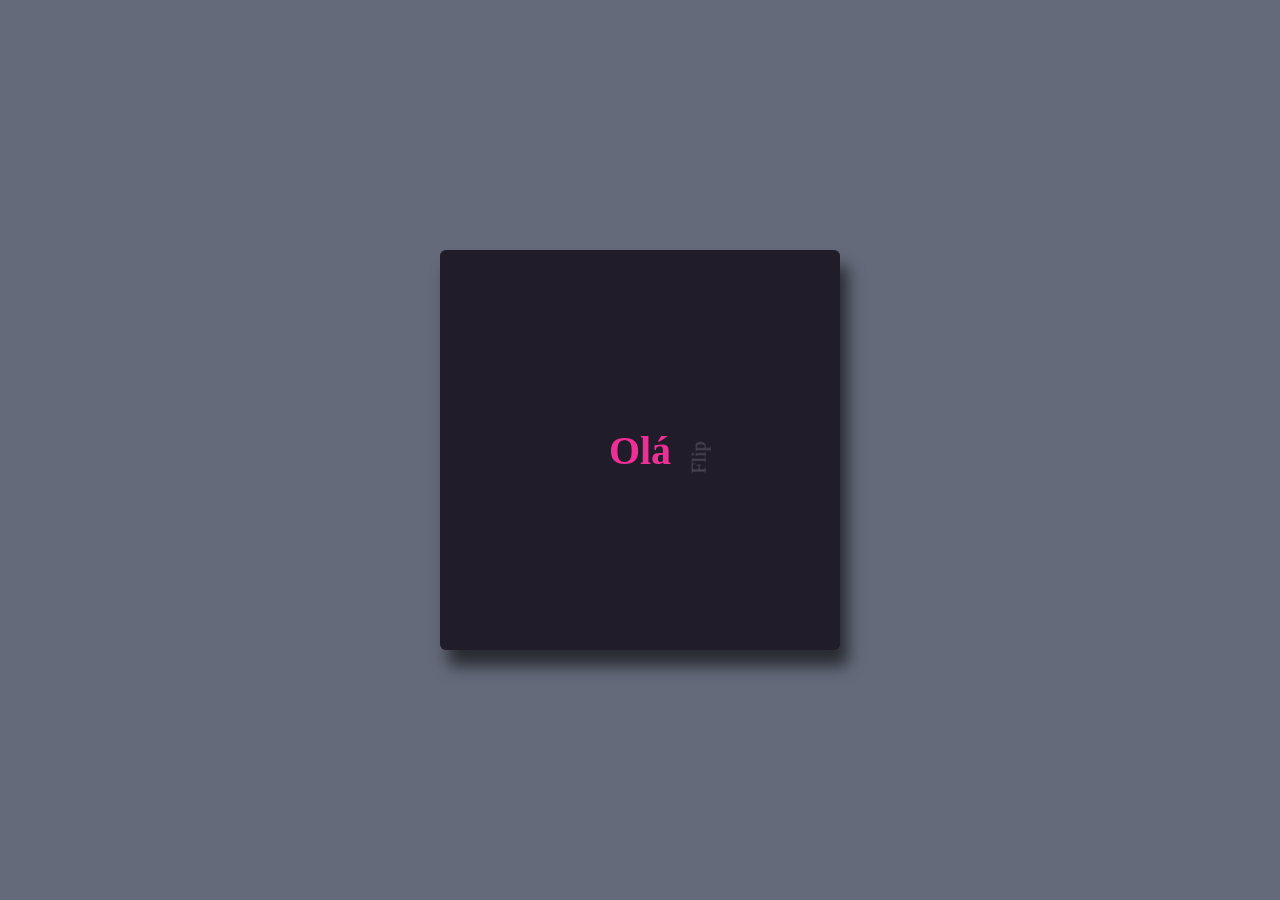
<file: portfolio/cartao/index.html>
<!DOCTYPE html>
<html lang="en">
<head>
    <meta charset="UTF-8">
    <meta http-equiv="X-UA-Compatible" content="IE=edge" />
    <meta name="viewport" content="width=device-width, initial-scale=1.0">
    <title>Cartão de Visita</title>

    <style>
        body{
            background-color: #646a7a;
        }
        .frame {
            position: absolute;
            background-color: #201c29;
            top: 50%;
            left: 50%;
            width: 400px;
            height: 400px;
            margin-top: -200px;
            margin-left: -200px;
            box-shadow: 8px 16px 16px rgba(0, 0, 0, 0.6);
            border-radius: 6px;
        }
        .frame, .card {
            display: flex;
            align-items: center;
            justify-content: center;
        }
        .flip-me {
            position: absolute;
            top: 20%;
            left: 77%;
            font-size: 20px;
            transform: rotate(-90deg);
        }
        .front h1 {
            font-size: 2.5rem;
            margin: 1rem 3rem;
            color: #ef2f96;
        }
        p {
            position: absolute;
            top: 60%;
            left: 10%;
            color: rgba(255, 255, 255, 0.2);
        }
        .card:hover .flip {
            transform: rotateX(180deg) translate3d(0, 0, 0);
        }
        .flip {
            transform-style: preserve-3d;
            transition: all 0.7s ease-in-out;
            perspective: 1000px;
        }
        .front, .back {
            -webkit-backface-visibility: hidden;
            width: 100%;
            height: 100%;
            background-color: #201c29;
        }
        .card .back {
            transform: rotateX(-180deg);
            position: absolute;
            top: 10;
            left: 10;
        }
        .back {
            letter-spacing: 2px;
            text-align: center;
        }
        .back h2 {
            font-size: 2rem;
            color: #ef2f96;
        }
        .back h3 {
            font-size: 1.8rem;
            color: rgba(255, 255, 255, 0.7);
        }
        .network > a > img {
            width: 32px;
        }
        .network > a > img:hover {
            cursor: pointer;
            width: 42px;
        }
    </style>
</head>
<body>
    <div class="frame">
        <div class="card">
            <div class="flip">
                <div class="front">
                    <h1>Olá</h1>
                    <p class="flip-me">Flip</p>
                </div>
                
                <div class="back">
                    <h2>Diogo</h2>
                    <h3>Web Developer</h3>
                    <div class="network">
                        <a href="https://github.com/drferretto" target="_blank"><img src="images/github.svg" alt="Logo Github"/></a>
                        <a href="https://www.linkedin.com/in/diogo-ferretto-601602286/" target="_blank"><img src="images/linkedin.svg" alt="Logo Linkedin"/></a>
                        <a href="" target="_blank"><img src="images/instagram.svg" alt="Logo Instagram"/></a>
                    </div>
                </div>
            </div>
        </div>
    </div>
</body>
</html>
</file>
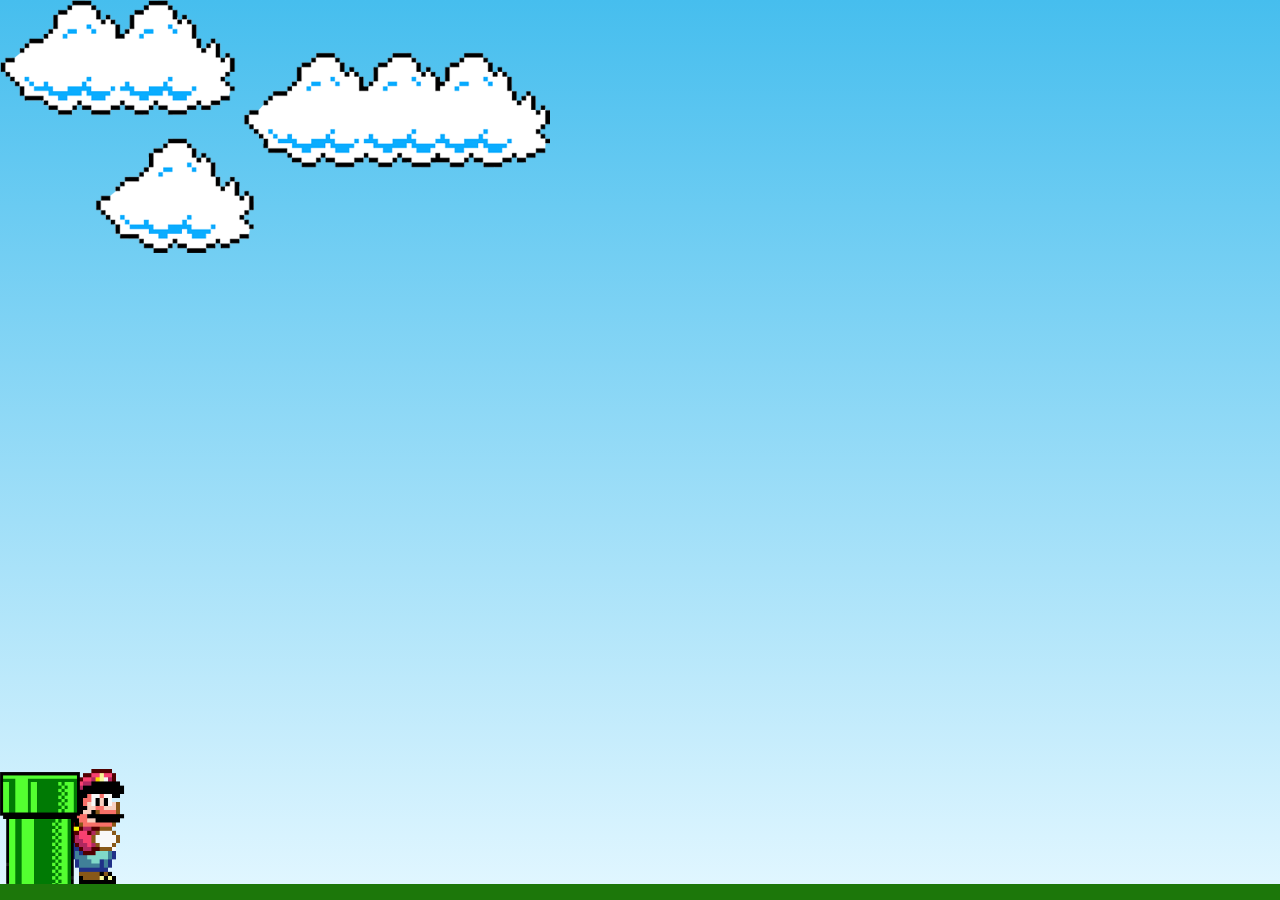
<file: portfolio/mario/index.html>
<!DOCTYPE html>
<html lang="pt-br">
<head>
    <meta charset="UTF-8" />
    <meta http-equiv="X-UA-Compatible" content="IE=edge" />
    <meta name="viewport" content="width=device-width, initial-scale=1.0" />
    <title>Mario Jump</title>

    <link rel="stylesheet" href="style.css" />
</head>
<body>
    <div class="gameBoard">
        <img src="images/clouds.png" alt="Nuvens" class="clouds" />
        <img src="images/mario.gif" alt="Personagem mario" class="mario" />
        <img src="images/pipe.png" alt="Cano" class="pipe" />
    </div>
</body>

<script src="script.js"></script>
</html>
</file>
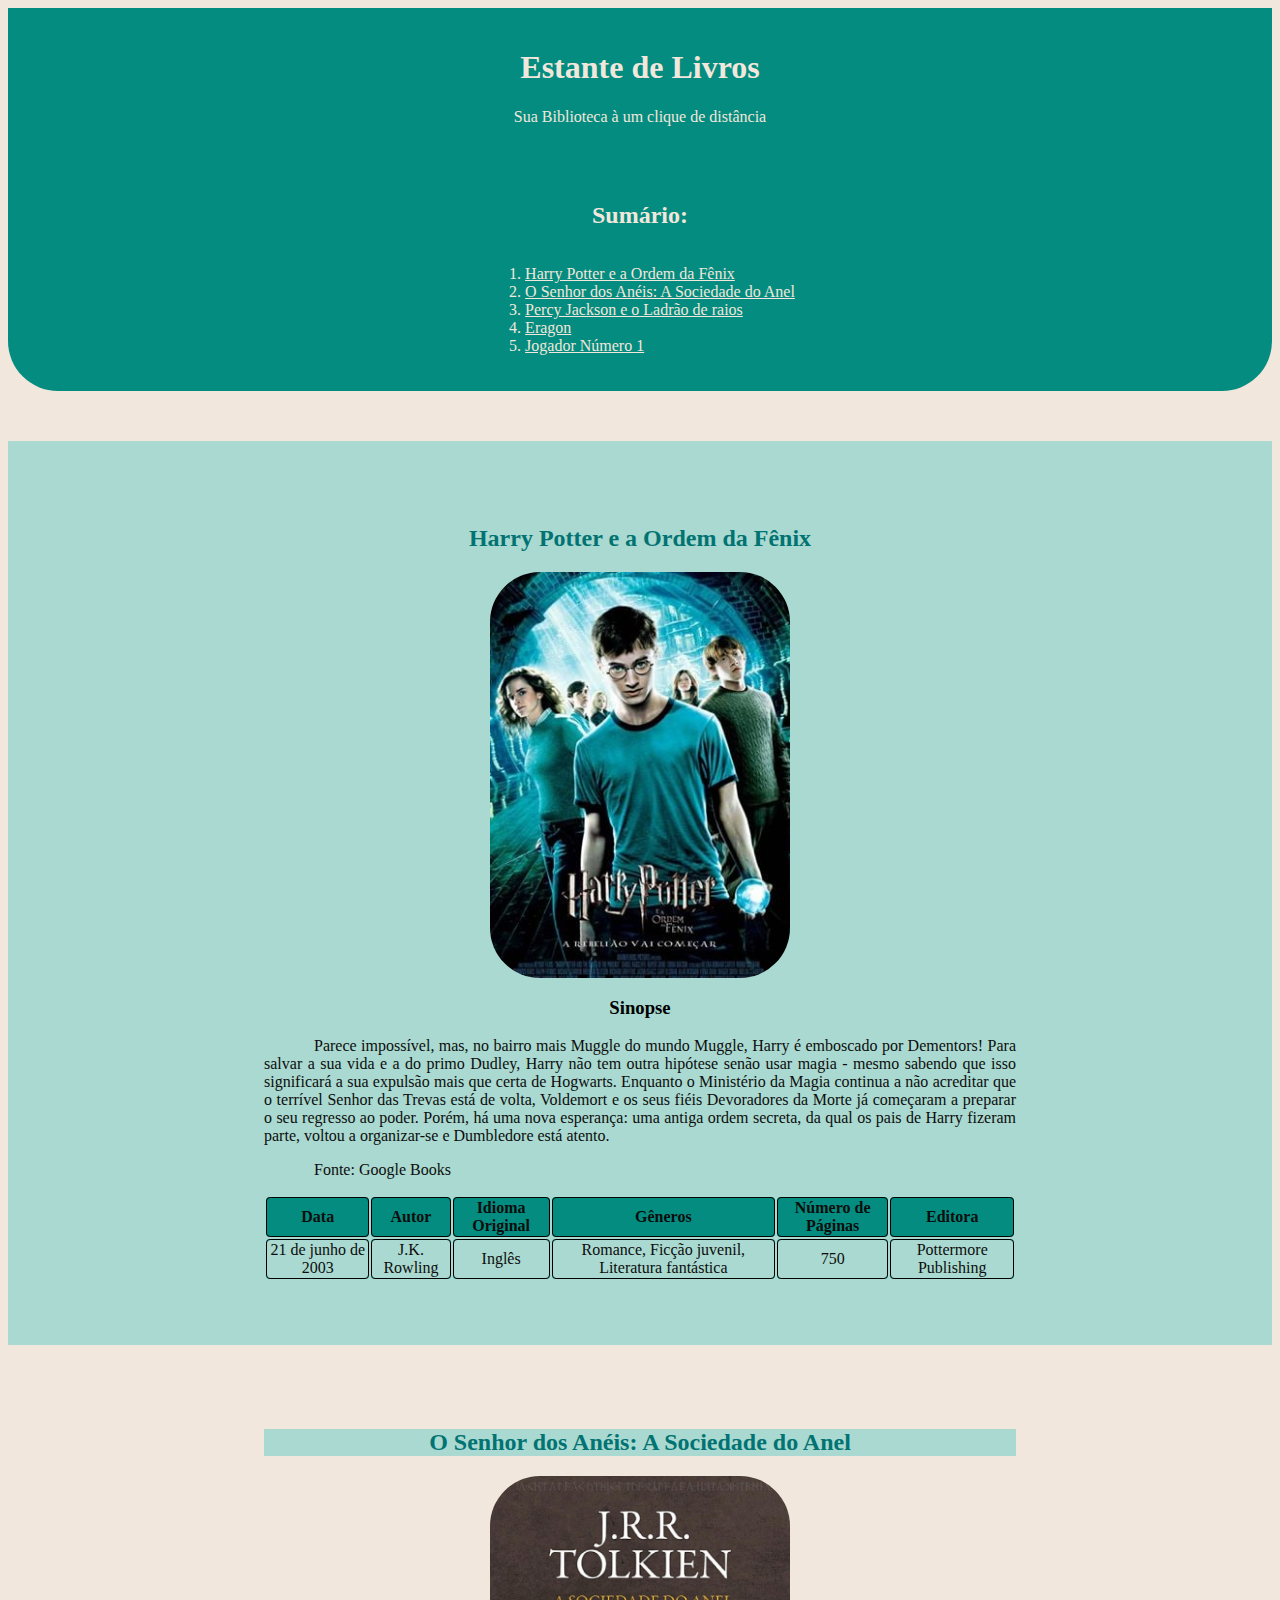
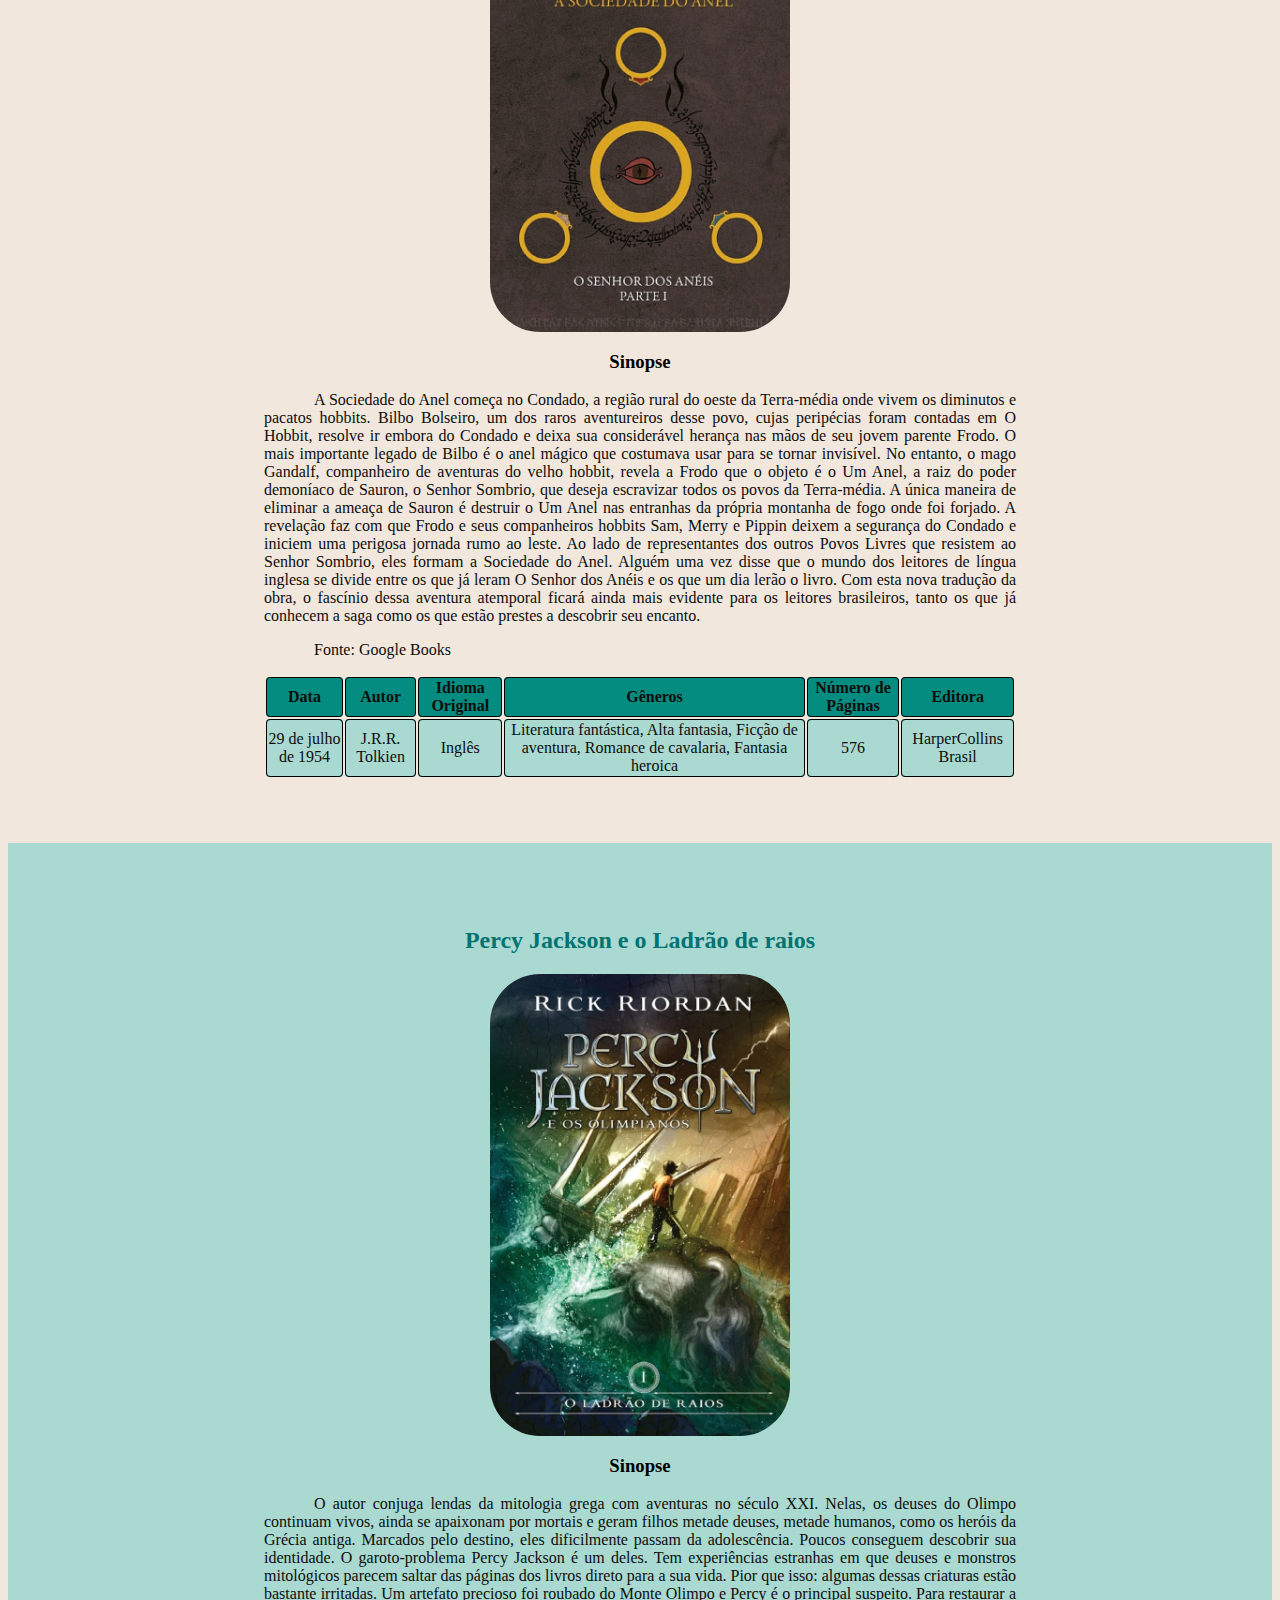
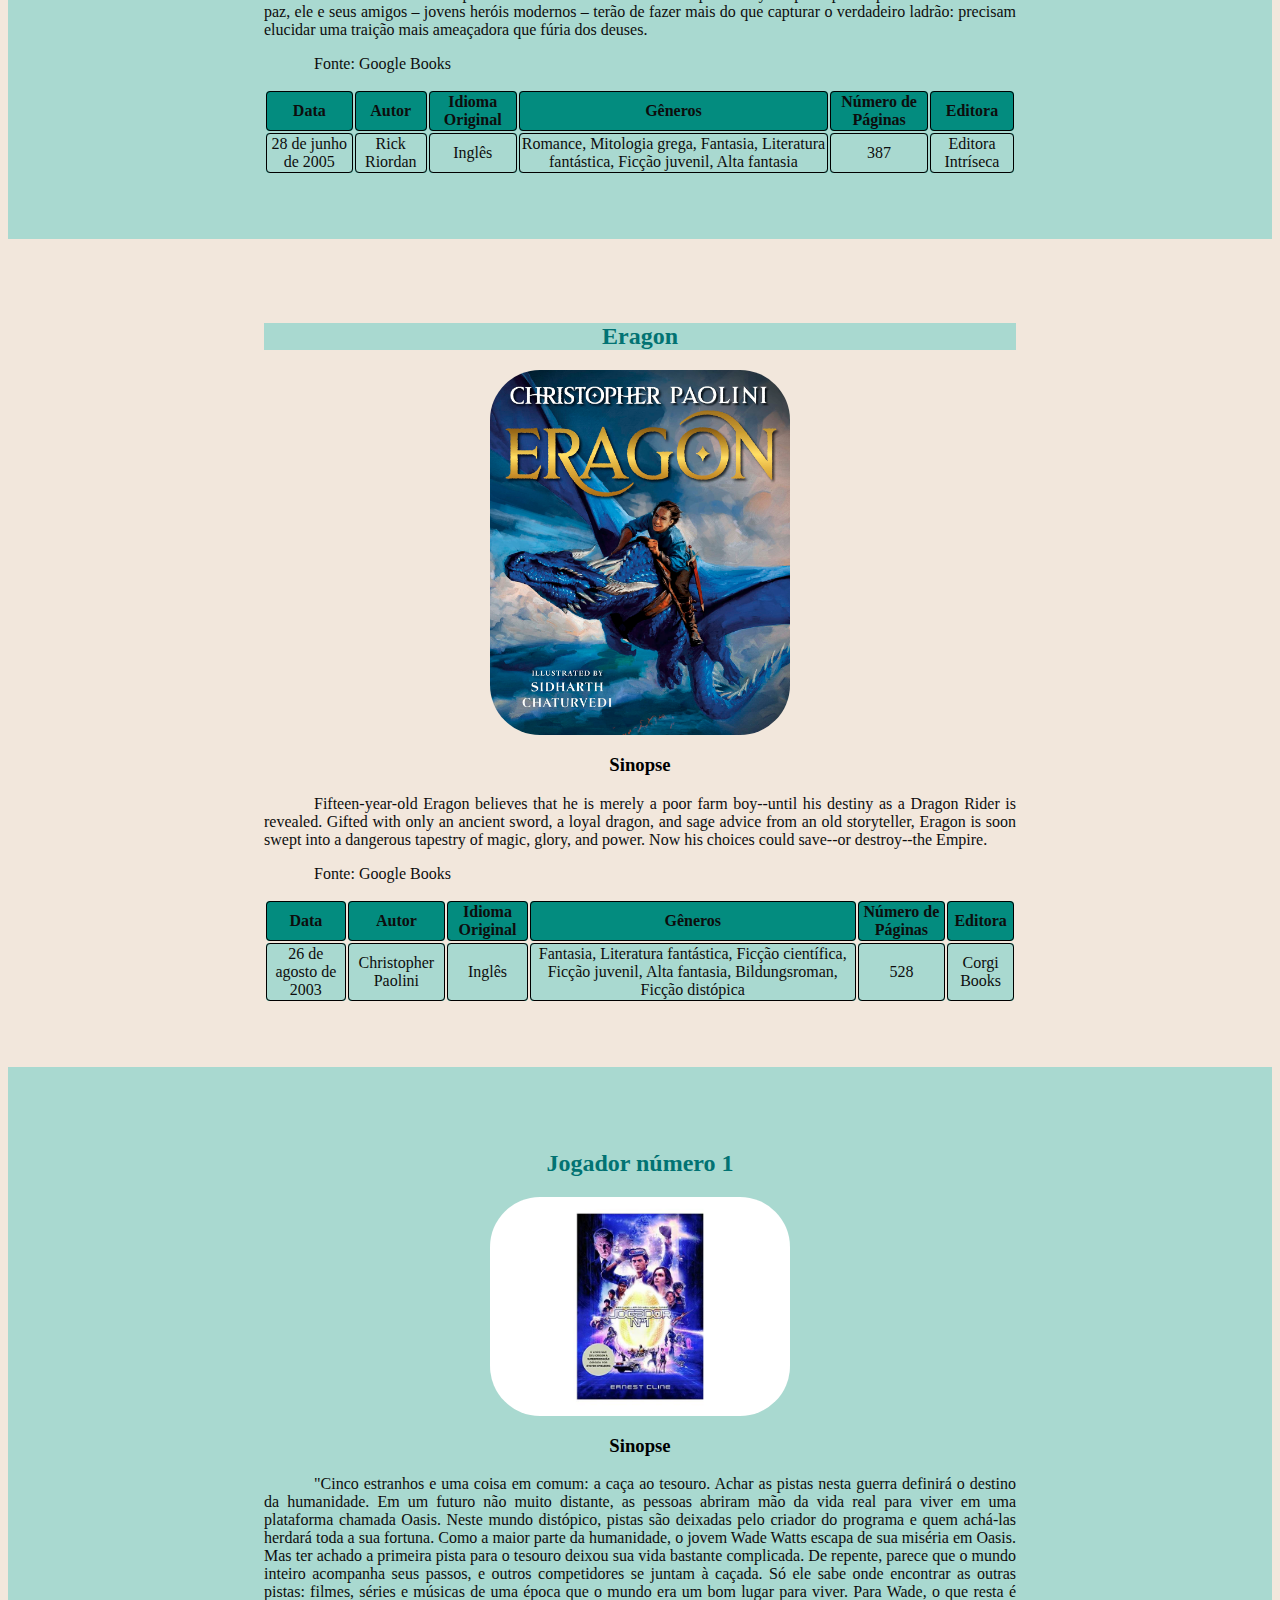
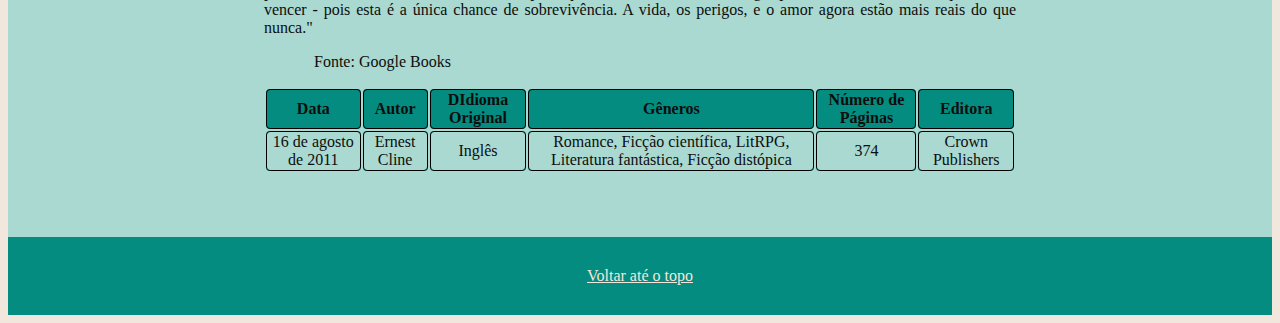
<file: portfolio/estante/estante.html>
<!DOCTYPE html>
<html lang="en">
<head>
    <meta charset="UTF-8" />
    <meta http-equiv="X-UA-Compatible" content="IE=edge" />
    <meta name="viewport" content="width=device-width, initial-scale=1.0" />
    <link rel="stylesheet" type="text/css" href="style.css" />
    <title>Estante de Livros</title>
</head>
<body>
    <div id="header">
        <h1>Estante de Livros</h1>
        <p id="yourLibrary">Sua Biblioteca à um clique de distância</p>
    </div>
    <div id="sumary">
        <h2>Sumário:</h2>
        <ol>
            <li><a href="#sectionHP">Harry Potter e a Ordem da Fênix</a></li>
            <li><a href="#sectionSA">O Senhor dos Anéis: A Sociedade do Anel</a></li>
            <li><a href="#sectionPJ">Percy Jackson e o Ladrão de raios</a></li>
            <li><a href="#sectionEr">Eragon</a></li>
            <li><a href="#sectionJN">Jogador Número 1</a></li>
        </ol>
    </div>
    <section id="sectionHP">
        <h2 class="bookTitle">Harry Potter e a Ordem da Fênix</h2>
        <img src="img/Harrypotterfenix.jpg" alt="Capa do Livro Harry Potter">
        <h3>Sinopse</h3>
        <p>Parece impossível, mas, no bairro mais Muggle do mundo Muggle, Harry é emboscado por Dementors! Para salvar a sua vida e a do primo Dudley, Harry não tem outra hipótese senão usar magia - mesmo sabendo que isso significará a sua expulsão mais que certa de Hogwarts. Enquanto o Ministério da Magia continua a não acreditar que o terrível Senhor das Trevas está de volta, Voldemort e os seus fiéis Devoradores da Morte já começaram a preparar o seu regresso ao poder. Porém, há uma nova esperança: uma antiga ordem secreta, da qual os pais de Harry fizeram parte, voltou a organizar-se e Dumbledore está atento.</p>
        <p>Fonte: Google Books</p>
        <table>
            <thead>
                <th>Data</th>
                <th>Autor</th>
                <th>Idioma Original</th>
                <th>Gêneros</th>
                <th>Número de Páginas</th>
                <th>Editora</th>
            </thead>
            <tbody>
                <tr>
                    <td>21 de junho de 2003</td>
                    <td>J.K. Rowling</td>
                    <td>Inglês</td>
                    <td>Romance, Ficção juvenil, Literatura fantástica</td>
                    <td>750</td>
                    <td>Pottermore Publishing</td>
                </tr>
            </tbody>
        </table>
    </section>
    <section id="sectionSA">
        <h2 class="bookTitle">O Senhor dos Anéis: A Sociedade do Anel</h2>
        <img src="img/Osenhordosaneis.jpeg" alt="Capa do Livro O Senhor dos Anéis">
        <h3>Sinopse</h3>
        <p>A Sociedade do Anel começa no Condado, a região rural do oeste da Terra-média onde vivem os diminutos e pacatos hobbits. Bilbo Bolseiro, um dos raros aventureiros desse povo, cujas peripécias foram contadas em O Hobbit, resolve ir embora do Condado e deixa sua considerável herança nas mãos de seu jovem parente Frodo. O mais importante legado de Bilbo é o anel mágico que costumava usar para se tornar invisível. No entanto, o mago Gandalf, companheiro de aventuras do velho hobbit, revela a Frodo que o objeto é o Um Anel, a raiz do poder demoníaco de Sauron, o Senhor Sombrio, que deseja escravizar todos os povos da Terra-média. A única maneira de eliminar a ameaça de Sauron é destruir o Um Anel nas entranhas da própria montanha de fogo onde foi forjado. A revelação faz com que Frodo e seus companheiros hobbits Sam, Merry e Pippin deixem a segurança do Condado e iniciem uma perigosa jornada rumo ao leste. Ao lado de representantes dos outros Povos Livres que resistem ao Senhor Sombrio, eles formam a Sociedade do Anel. Alguém uma vez disse que o mundo dos leitores de língua inglesa se divide entre os que já leram O Senhor dos Anéis e os que um dia lerão o livro. Com esta nova tradução da obra, o fascínio dessa aventura atemporal ficará ainda mais evidente para os leitores brasileiros, tanto os que já conhecem a saga como os que estão prestes a descobrir seu encanto.</p>
        <p>Fonte: Google Books</p>
        <table>
            <thead>
                <th>Data</th>
                <th>Autor</th>
                <th>Idioma Original</th>
                <th>Gêneros</th>
                <th>Número de Páginas</th>
                <th>Editora</th>
            </thead>
            <tbody>
                <tr>
                    <td>29 de julho de 1954</td>
                    <td>J.R.R. Tolkien</td>
                    <td>Inglês</td>
                    <td> Literatura fantástica, Alta fantasia, Ficção de aventura, Romance de cavalaria, Fantasia heroica</td>
                    <td>576</td>
                    <td>HarperCollins Brasil</td>
                </tr>
            </tbody>
        </table>
    </section>
    <section id="sectionPJ">
        <h2 class="bookTitle">Percy Jackson e o Ladrão de raios</h2>
        <img src="img/Percyjacksonraios.jpeg" alt="Capa do Livro O Ladrão de Raios">
        <h3>Sinopse</h3>
        <p>O autor conjuga lendas da mitologia grega com aventuras no século XXI. Nelas, os deuses do Olimpo continuam vivos, ainda se apaixonam por mortais e geram filhos metade deuses, metade humanos, como os heróis da Grécia antiga. Marcados pelo destino, eles dificilmente passam da adolescência. Poucos conseguem descobrir sua identidade. O garoto-problema Percy Jackson é um deles. Tem experiências estranhas em que deuses e monstros mitológicos parecem saltar das páginas dos livros direto para a sua vida. Pior que isso: algumas dessas criaturas estão bastante irritadas. Um artefato precioso foi roubado do Monte Olimpo e Percy é o principal suspeito. Para restaurar a paz, ele e seus amigos – jovens heróis modernos – terão de fazer mais do que capturar o verdadeiro ladrão: precisam elucidar uma traição mais ameaçadora que fúria dos deuses.</p>
        <p>Fonte: Google Books</p>
        <table>
            <thead>
                <th>Data</th>
                <th>Autor</th>
                <th>Idioma Original</th>
                <th>Gêneros</th>
                <th>Número de Páginas</th>
                <th>Editora</th>
            </thead>
            <tbody>
                <tr>
                    <td>28 de junho de 2005</td>
                    <td>Rick Riordan</td>
                    <td>Inglês</td>
                    <td>Romance, Mitologia grega, Fantasia, Literatura fantástica, Ficção juvenil, Alta fantasia</td>
                    <td>387</td>
                    <td>Editora Intríseca</td>
                </tr>
            </tbody>
        </table>
    </section>
    <section id="sectionEr">
        <h2 class="bookTitle">Eragon</h2>
        <img src="img/Eragon.jpg" alt="Capa do Livro Eragon">
        <h3>Sinopse</h3>
        <p>Fifteen-year-old Eragon believes that he is merely a poor farm boy--until his destiny as a Dragon Rider is revealed. Gifted with only an ancient sword, a loyal dragon, and sage advice from an old storyteller, Eragon is soon swept into a dangerous tapestry of magic, glory, and power. Now his choices could save--or destroy--the Empire.</p>
        <p>Fonte: Google Books</p>
        <table>
            <thead>
                <th>Data</th>
                <th>Autor</th>
                <th>Idioma Original</th>
                <th>Gêneros</th>
                <th>Número de Páginas</th>
                <th>Editora</th>
            </thead>
            <tbody>
                <tr>
                    <td>26 de agosto de 2003</td>
                    <td>Christopher Paolini</td>
                    <td>Inglês</td>
                    <td> Fantasia, Literatura fantástica, Ficção científica, Ficção juvenil, Alta fantasia, Bildungsroman, Ficção distópica</td>
                    <td>528</td>
                    <td>Corgi Books</td>
                </tr>
            </tbody>
        </table>
    </section>
    <section id="sectionJN">
        <h2 class="bookTitle">Jogador número 1</h2>
        <img src="img/jogadornumeroum.jpg" alt="Capa do Livro Jogador número 1">
        <h3>Sinopse</h3>
        <p>"Cinco estranhos e uma coisa em comum: a caça ao tesouro. Achar as pistas nesta guerra definirá o destino da humanidade. Em um futuro não muito distante, as pessoas abriram mão da vida real para viver em uma plataforma chamada Oasis. Neste mundo distópico, pistas são deixadas pelo criador do programa e quem achá-las herdará toda a sua fortuna. Como a maior parte da humanidade, o jovem Wade Watts escapa de sua miséria em Oasis. Mas ter achado a primeira pista para o tesouro deixou sua vida bastante complicada. De repente, parece que o mundo inteiro acompanha seus passos, e outros competidores se juntam à caçada. Só ele sabe onde encontrar as outras pistas: filmes, séries e músicas de uma época que o mundo era um bom lugar para viver. Para Wade, o que resta é vencer - pois esta é a única chance de sobrevivência. A vida, os perigos, e o amor agora estão mais reais do que nunca."</p>
        <p>Fonte: Google Books</p>
        <table>
            <thead>
                <th>Data</th>
                <th>Autor</th>
                <th>DIdioma Original</th>
                <th>Gêneros</th>
                <th>Número de Páginas</th>
                <th>Editora</th>
            </thead>
            <tbody>
                <tr>
                    <td>16 de agosto de 2011</td>
                    <td>Ernest Cline</td>
                    <td>Inglês</td>
                    <td>Romance, Ficção científica, LitRPG, Literatura fantástica, Ficção distópica</td>
                    <td>374</td>
                    <td>Crown Publishers</td>
                </tr>
            </tbody>
        </table>
    </section>
</body>
<footer>
    <a href="#header">Voltar até o topo</a>
</footer>
</html>
</file>
<file: portfolio/mario/style.css>
* {
    margin: 0;
    padding: 0;
    box-sizing: border-box;
}

.gameBoard {
    width: 100%;
    height: 100vh;
    border-bottom: 1rem solid rgb(28, 119, 10);
    margin: 0 auto;
    position: relative;
    overflow: hidden;
    background: linear-gradient(#46beee, #e0f6ff);
}

.pipe {
    position: absolute;
    bottom: 0;
    width: 80px;
    height: 112px;
    animation: pipeAnimation 2s infinite linear;
}

@keyframes pipeAnimation {
    from{ right: -80px; }
    to { right: 100%;}
}

.mario {
    position: absolute;
    bottom: 0;
    width: 150px;
}

.jump {
    animation: jumpAnimation 500ms infinite ease-out;
}

@keyframes jumpAnimation {
    0% {bottom: 0;}
    40% {bottom: 180px;}
    50% {bottom: 180px;}
    60% {bottom: 180px;}
    100% {bottom: 0;}
}

.clouds {
    position: absolute;
    width: 550px;
    animation: cloudsAnimation 25s infinite;
}

@keyframes cloudsAnimation {
    from{ right: -550px;}
    to{ right: 100%;}
}
</file>
<file: portfolio/estante/style.css>
html {
    /* suavização do scroll */
    scroll-behavior: smooth;
}
/* Corpo da aplicação */
body {
    /* background */
    background-color: #f2e7dc;

    /* texto  */
    color: #0d0d0d;
text-align: justify;

/* alinhamento e tamanho */
/* 1rem = 16px, tela grande = font-size: 16px, tela media = 15px, tela pequena = 14px */
/* medida de pixel mantem a imagem fixa */
/* medida de pocentagem torna a imagem mais resposniva à tela */
width: 85%
margin: auto;
}
/* Seções dos livros */
section {
    /* espaçamento dentro da seção */
    /* existem tres maneiras de definir o padding  */
    padding: 64px 256px;
    /* definindo top e bot juntos, e left right juntos  */
    
    /* padding: 64px 256px 64px 256px  */
    /* definindo apenas numeros na ordem horária: top right botom left  */

    /* definindo todos em linhas separadas */
    /* padding-left: 256px; */
    /* padding-right: 256px; */
    /* padding-bottom: 64px; */
    /* padding-top: 64px; */
}
/* Tabela */
table {
    /* largura */
    width: 100%;}
td {background-color: #a9d9d0;
    /* pode ser configurada desta forma, ou na forma shorthand abaixo */
    /* border-color: #0d0d0d; */
    /* border-width: 1px; */
    /* border-style: solid; */
}
td, th {
    border: #000 solid 1px;
    border-radius: 4px;
    /* alinhamento do texto */
    text-align: center;
}
tr {
    /* background */
    background-color: #038c7f;}

/* títulos, textos e parágrafos */
p { text-align: justify;
    text-indent: 50px;}

h1, h2, h3 {text-align: center;}

h3 {color: #000;}

/* Links */
a:link {color: #f2e7dc}  /*link normal*/
a:visited {color: #95bfb8}  /*link visitado*/
a:hover {color: #025454}  /*mouse sobre o link*/
a:active {color: #0d0d0d;}  /*link selecionado*/

/* Imagem */
img {width: 300px;
    display: block;
    margin: auto;
    border-radius: 50px;}

/* Classes e IDs */
.bookTitle {
    background-color: #a9d9d0;
    color: #027373;
    text-align: center;}

#sectionHP, #sectionPJ, #sectionJN {background-color: #a9d9d0;}

#header {background-color: #038c7f;
        color: #f2e7dc;
        padding: 20px;
        margin-bottom: 0px;}

#yourLibrary {text-indent: 0px; /*para sobrescrever outra config = !important*/
            text-align: center;}

#sumary {
    background-color: #038c7f;
    color: #f2e7dc;
    padding: 20px;
    margin-bottom: 50px;
    border-radius: 0 0 50px 50px;
    
    display: flex;
    flex-direction: column;
    align-items: center;
}

/* roda pé */
footer{
    background-color: #038c7f;
    width: 100%;
    text-align: center;
    padding: 30px 0;
}
</file>
